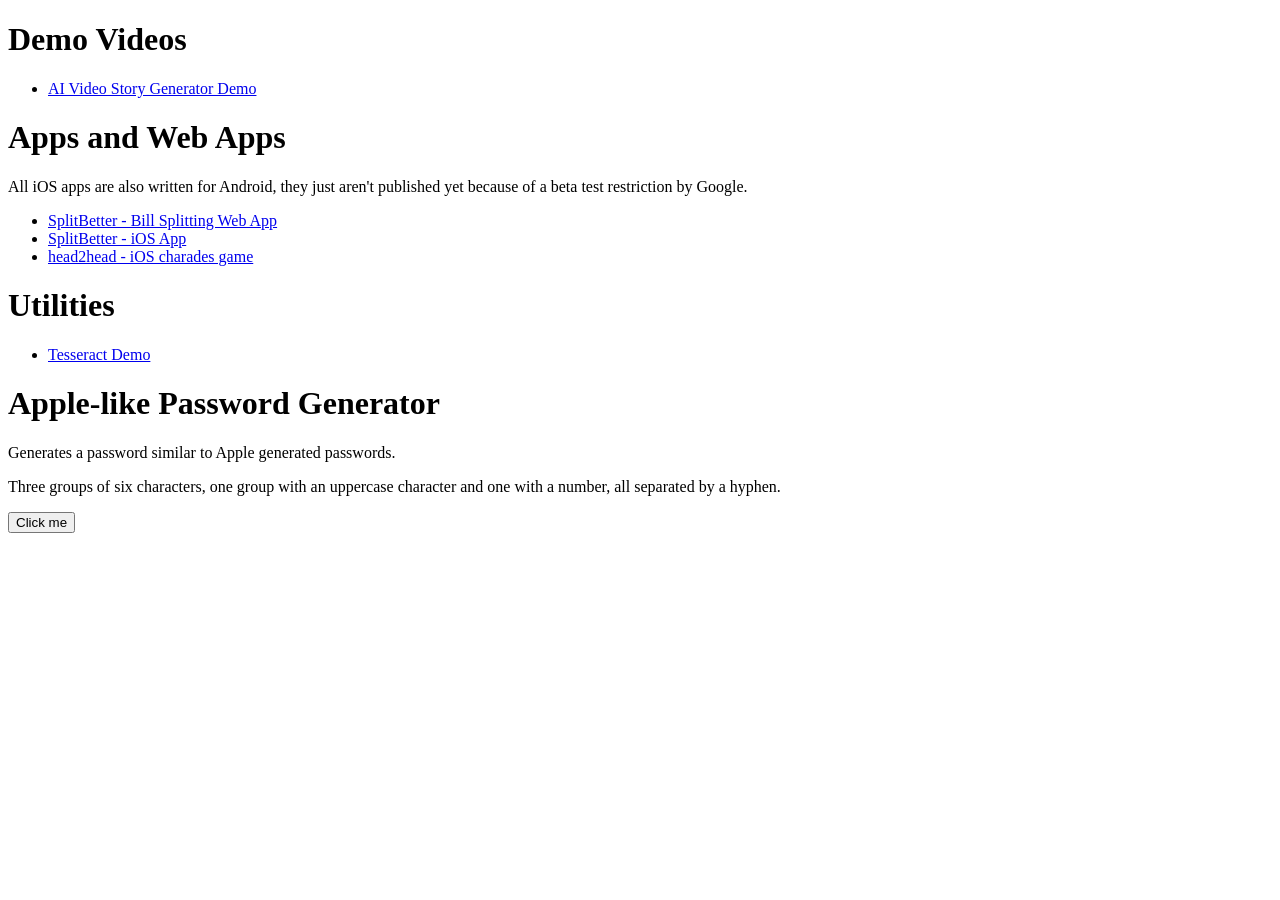
<file: index.html>
<!DOCTYPE html>
<html lang="en">
<head>
    <meta charset="UTF-8">
    <meta content="width=device-width, initial-scale=1.0" name="viewport">
    <title>Utilities</title>
</head>
<body>
<h1>Demo Videos</h1>
  <ul>
    <li><a href="https://youtu.be/aj04OQhbgqY">AI Video Story Generator Demo</a></li>
  </ul>

<h1>Apps and Web Apps</h1>
<p>All iOS apps are also written for Android, they just aren't published yet because of a beta test restriction by Google.</p>
<ul>
  <li><a href="https://kenw.short.gy/by5Tux">SplitBetter - Bill Splitting Web App</a></li>
  <li><a href="https://apps.apple.com/us/app/splitbetter/id6751172900">SplitBetter - iOS App</a></li>
  <li><a href="https://apps.apple.com/app/id6748480864">head2head - iOS charades game</a></li>
</ul>

<h1>Utilities</h1>
  <ul>
    <li><a href="https://kenwuuu.github.io/billsplitter/TesseractDemo.html">Tesseract Demo</a></li>
  </ul>
</body>

<script src='index.js' type='text/javascript'></script>

<body>
<h1>Apple-like Password Generator</h1>

<p>Generates a password similar to Apple generated passwords.</p>

<p>Three groups of six characters, one group with an uppercase character and one with a number, all separated by a
    hyphen.</p>

<button onclick="generate_password()">Click me</button>

<p id="password_output"></p>
</body>
</html>
</file>
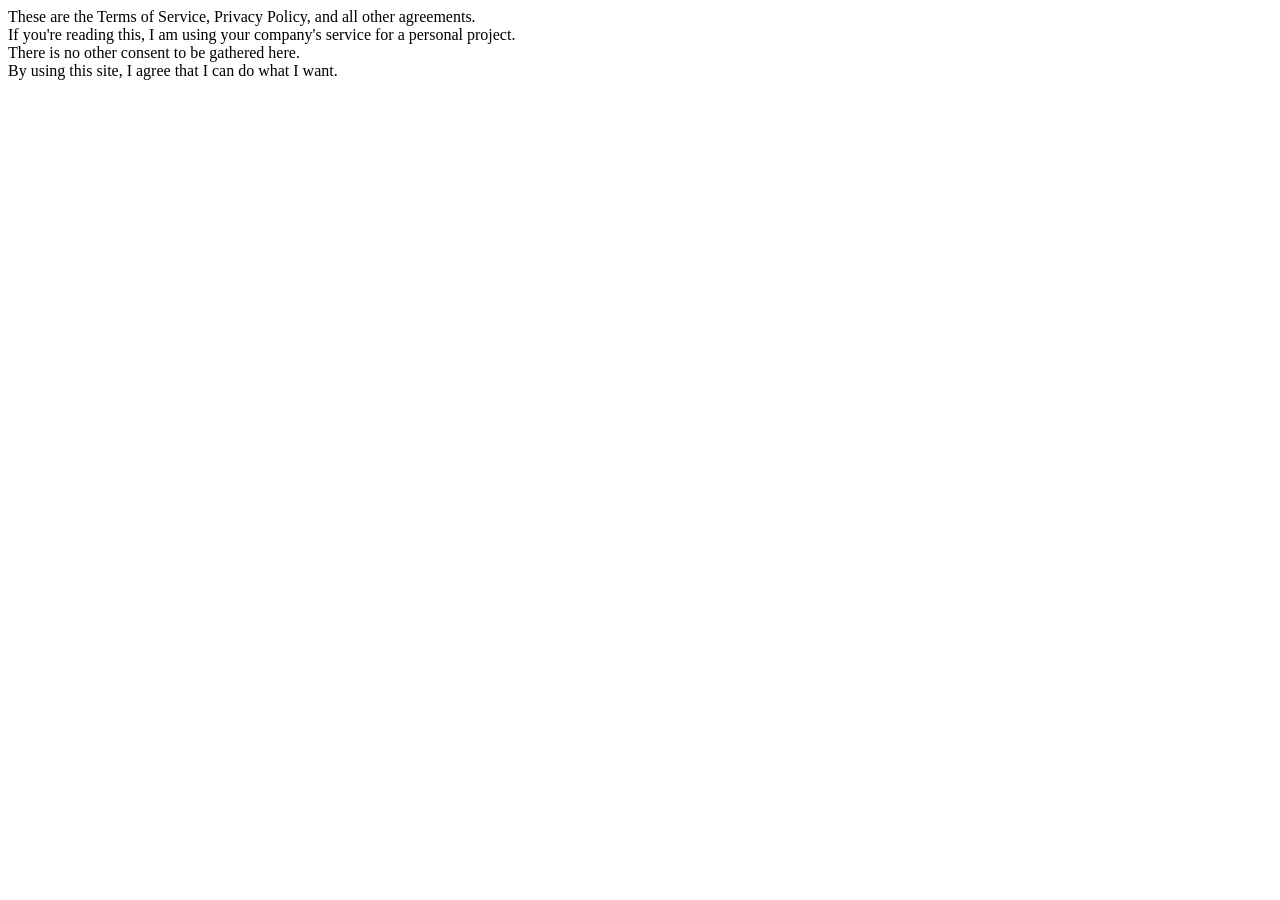
<file: pages/terms_of_service.html>
<!DOCTYPE html>
<html lang="en">
<head>
    <meta charset="UTF-8">
    <title>ToS</title>
</head>
<body>
These are the Terms of Service, Privacy Policy, and all other agreements.
<br>
If you're reading this, I am using your company's service for a personal project.
<br>
There is no other consent to be gathered here.
<br>
By using this site, I agree that I can do what I want.
</body>
</html>
</file>
